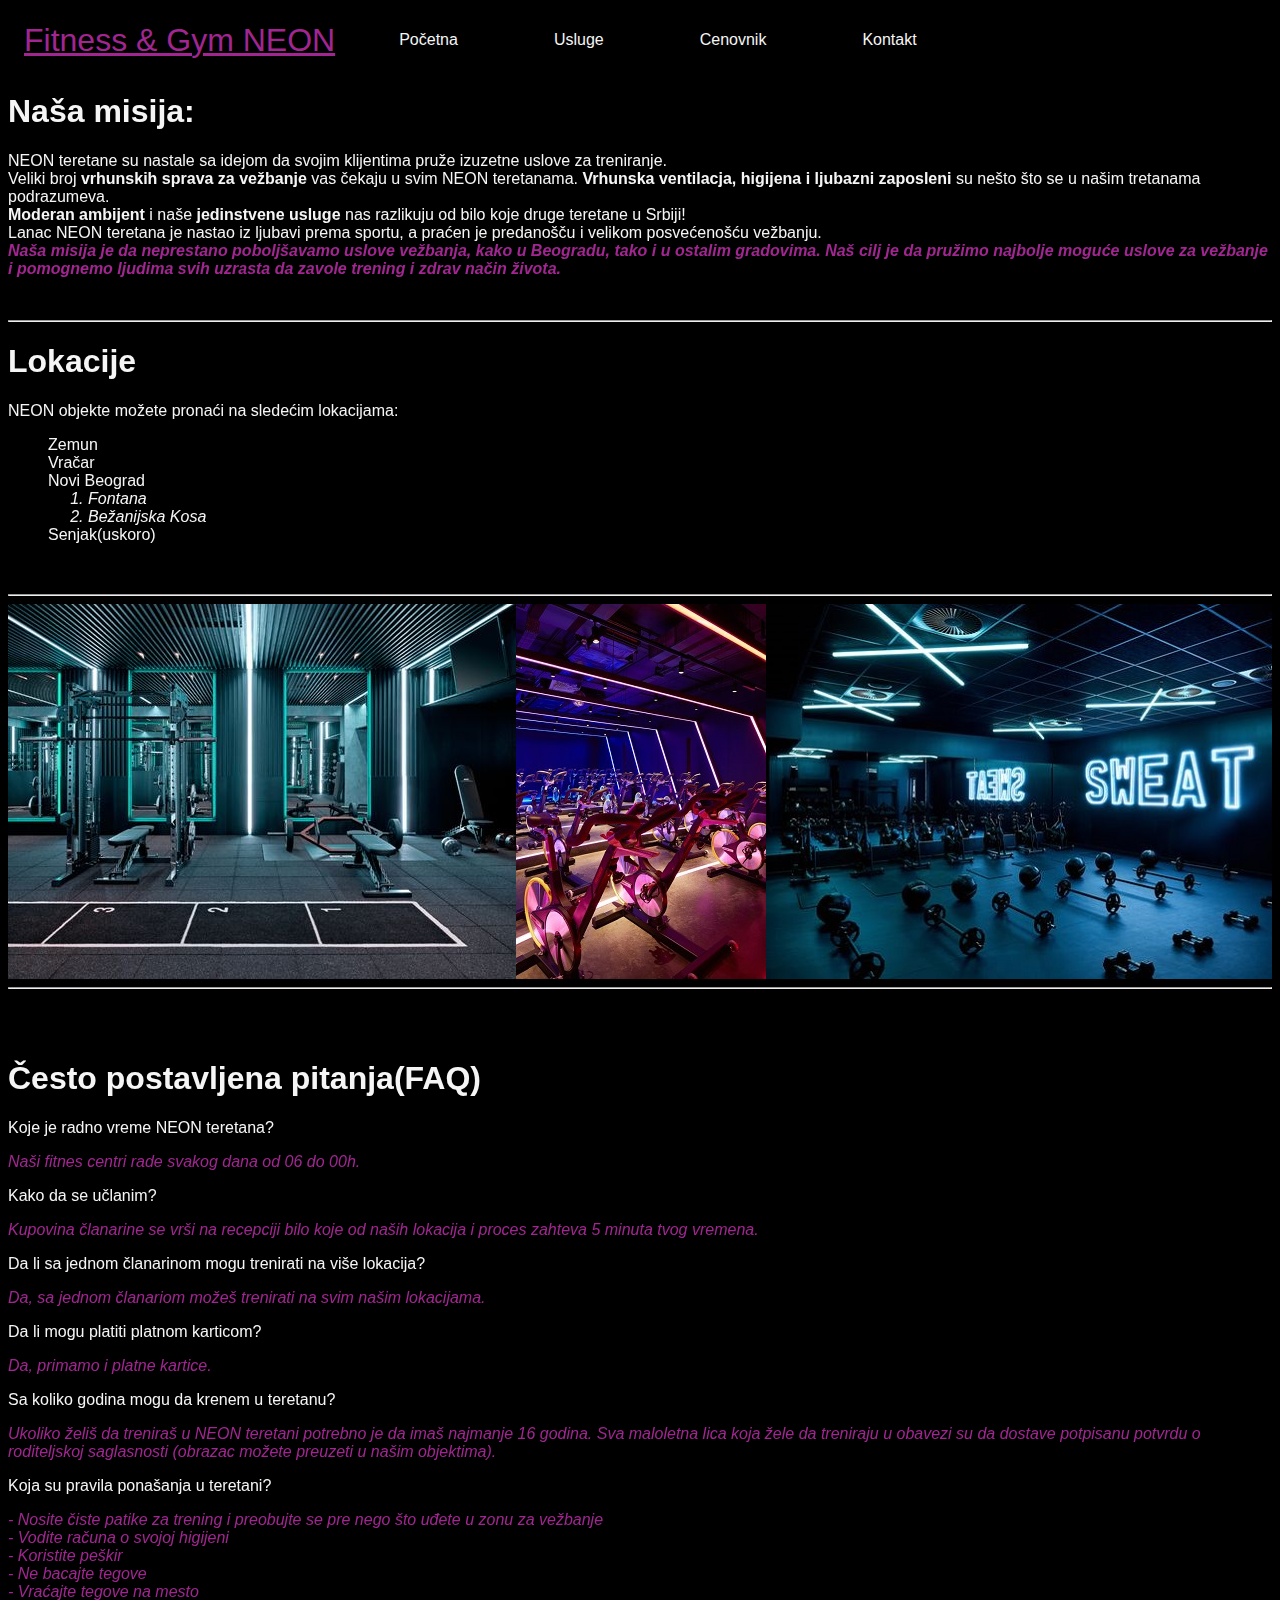
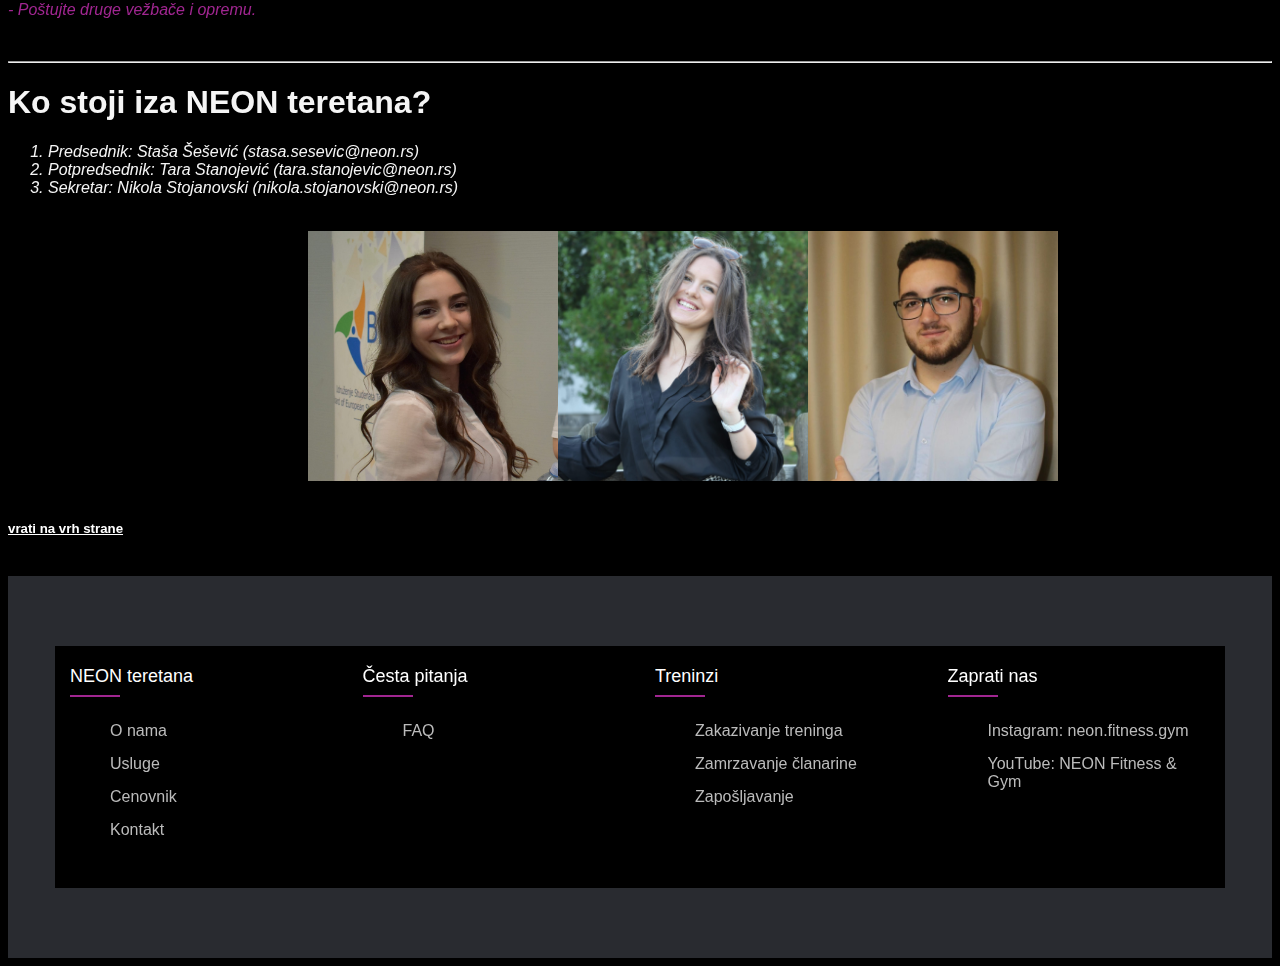
<file: index.html>
<!DOCTYPE html>
<html lang="en">
<head>
    <meta charset="UTF-8">
    <meta http-equiv="X-UA-Compatible" content="IE=edge">
    <meta name="viewport" content="width=device-width, initial-scale=1.0">
    <meta name="description" content="NEON teretana je teretana budućnosti gde su svi dobrodošli. Zašto da ne uživate dok trenirate kada to možete u prijatnom modernom ambijentu!">
    <meta name="keywords" content="teretana gym fitness trening treninzi treniranje">
    <link rel="stylesheet" type="text/css" href="css\style01.css">
    <title>Fitness & Gym NEON</title>
    <link rel="icon" href="images\favicon.ico" type="image/x-icon">
    <script src="https://code.jquery.com/jquery-3.7.0.js" integrity="sha256-JlqSTELeR4TLqP0OG9dxM7yDPqX1ox/HfgiSLBj8+kM=" crossorigin="anonymous">
    </script>
</head>
<body>

<div class="sve">
   
    <nav class="meni">
        <a href="#" id="FGNEON">Fitness & Gym NEON </a>
        <ul>
            <li><a class="menuItem" href="index.html">Početna</a></li>
            <li><a class="menuItem" href="about.html">Usluge</a></li>
            <li><a class="menuItem" href="cenovnik.html">Cenovnik</a></li>
            <li><a class="menuItem" href="contact.html">Kontakt</a></li>
        </ul>

        <div class="hamburger" onclick="Funkcija1(this);Funkcija2()">
            <div class="bar1"></div>
            <div class="bar2"></div>
            <div class="bar3"></div>
        </div>
    </nav>
    
    <h1> 
    Naša misija:
    </h1>
    <p>
        NEON teretane su nastale sa idejom da svojim klijentima pruže izuzetne uslove za treniranje. 
        <br>
        Veliki broj <b>vrhunskih sprava za vežbanje</b> vas čekaju u svim NEON teretanama. <b>Vrhunska ventilacja, higijena i ljubazni zaposleni </b>
        su nešto što se u našim tretanama podrazumeva.
        <br>
    <b> Moderan ambijent</b> i naše <b>jedinstvene usluge</b> nas razlikuju od bilo koje druge teretane u Srbiji!
    <br>
        Lanac NEON teretana je nastao iz ljubavi prema sportu, a praćen je predanošču i velikom posvećenošću vežbanju. 
        <br><b><i><span class="misija">Naša misija je da neprestano poboljšavamo uslove vežbanja, kako u Beogradu, tako i u ostalim gradovima. 
        Naš cilj je da pružimo najbolje moguće uslove za vežbanje i pomognemo ljudima svih uzrasta da zavole trening i zdrav način života.</span></i></b>
    </p>
    <br>
    <hr>
    <h1>Lokacije</h1>
    <div class="objekti">
    <span class="lokacije">NEON objekte možete pronaći na sledećim lokacijama:</span>
    <ul>
<li>Zemun</li>
<li>Vračar</li>
<li>Novi Beograd</li>
<ol>
    <li>Fontana</li>
    <li>Bežanijska Kosa</li>
</ol>
<li>Senjak(uskoro)</li>
    </ul>
</div>
<br>

<p id="countdown"></p>

    <hr>
    <div class="slike1">
     <img src="images/e34676d37b9d76d1bd9431487115cfdf.jpg" alt="slika1" title="NEON Zemun"> <!-- prikazuje se tekst koji pise u title kada misem predjes preko slike-->
     <img src="images/36e33c798e2d15b88d1b7d6b6cc34e8d.jpg" alt="slika2" title="NEON Fontana">
     <img src="images/f09c0f7e16abc0e1aee477aaf18e55e3.jpg" alt="slika3" title="NEON Vračar">
</div>
<hr>
<h1 id="info">Često postavljena pitanja(FAQ)</h1>

<p id="pitanje1">Koje je radno vreme NEON teretana?</p>
<p id="odgovor1" class="odgovor" style="display: block;">Naši fitnes centri rade svakog dana od 06 do 00h.</p>

<p id="pitanje2">Kako da se učlanim?</p>
<p id="odgovor2" class="odgovor" style="display: block;">Kupovina članarine se vrši na recepciji bilo koje od naših lokacija i proces zahteva 5 minuta tvog vremena.</p>

<p id="pitanje3">Da li sa jednom članarinom mogu trenirati na više lokacija?</p>
<p id="odgovor3" class="odgovor" style="display: block;">Da, sa jednom članariom možeš trenirati na svim našim lokacijama.</p>

<p id="pitanje4">Da li mogu platiti platnom karticom?</p>
<p id="odgovor4" class="odgovor" style="display: block;">Da, primamo i platne kartice.</p>

<p id="pitanje5">Sa koliko godina mogu da krenem u teretanu?</p>
<p id="odgovor5" class="odgovor" style="display: block;">
    Ukoliko želiš da treniraš u NEON teretani potrebno je da imaš najmanje 16 godina. Sva maloletna lica koja žele da treniraju u 
    obavezi su da dostave potpisanu potvrdu o roditeljskoj saglasnosti (obrazac možete preuzeti u našim objektima).
</p>

<p id="pitanje6">Koja su pravila ponašanja u teretani?</p>
<p id="odgovor6" class="odgovor" style="display: block;">
    - Nosite čiste patike za trening i preobujte se pre nego što uđete u zonu za vežbanje<br>
    - Vodite računa o svojoj higijeni<br>
    - Koristite peškir<br>
    - Ne bacajte tegove<br>
    - Vraćajte tegove na mesto<br>
    - Poštujte druge vežbače i opremu.
</p>

    <br>
<hr>
    <h1>Ko stoji iza NEON teretana?</h1>
    <div class="uprava">
    <ol class="upravaLista">
    <li>Predsednik: Staša Šešević (stasa.sesevic@neon.rs)</li>
    <li>Potpredsednik: Tara Stanojević (tara.stanojevic@neon.rs)</li>
    <li>Sekretar: Nikola Stojanovski (nikola.stojanovski@neon.rs)</li>
</ol>
<br>
</div>
<div class="upravaSlike">
    <img src="images/Stasa.jpeg" alt="Staša" width=250 height=250 title="Staša Šešević">
    <img src="images/Tara.jpeg" alt="Tara" width=250 height=250 title="Tara Stanojević" title="Tara Stanojević">
    <img src="images/Stojan.jpeg" alt="Nikola" width=250 height=250 title="Nikola Stojanovski" title="Nikola Stojanovski" >
</div>
<br>
  <h5><a href="index.html" id="vrati">vrati na vrh strane</a></h5> 
</div>
<br>
<!-- .............................footer..................................... -->
<footer class="footer">
    <div class="container">
        <div class="footer-red">
            <div class="footer-kol">
                <h4>NEON teretana</h4>
                <ul>
                    <li><a href="index.html">O nama</a></li>
                    <li><a href="about.html">Usluge</a></li>
                    <li><a href="cenovnik.html">Cenovnik</a></li>
                    <li><a href="contact.html">Kontakt</a></li>
                    <br>
                    
                </ul>
            </div>
            <div class="footer-kol">
                <h4>Česta pitanja</h4>
                <ul>
                    <li><a href="#info">FAQ</a></li>
                </ul>
            </div>
            <div class="footer-kol">
                <h4>Treninzi</h4>
                <ul>
                    <li><a href="contact.html">Zakazivanje treninga</a></li>
                    <li><a href="contact.html">Zamrzavanje članarine</a></li>
                    <li><a href="contact.html">Zapošljavanje</a></li>
                </ul>
            </div>
            <div class="footer-kol">
                <h4>Zaprati nas</h4>
                <ul>
                    <li><a href="https://www.instagram.com/gymandfitness/?hl=en" target="_blank">Instagram: neon.fitness.gym</a></li>
                    <li><a href="https://www.youtube.com/@Gym.1" target="_blank">YouTube: NEON Fitness & Gym</a></li>
                </ul>
            </div>
            </div>
        </div>
    </div>
</footer>
<!-- ...................kraj footera..................... -->
<script src="script/script01.js"> </script>
</body>
</html>
</file>
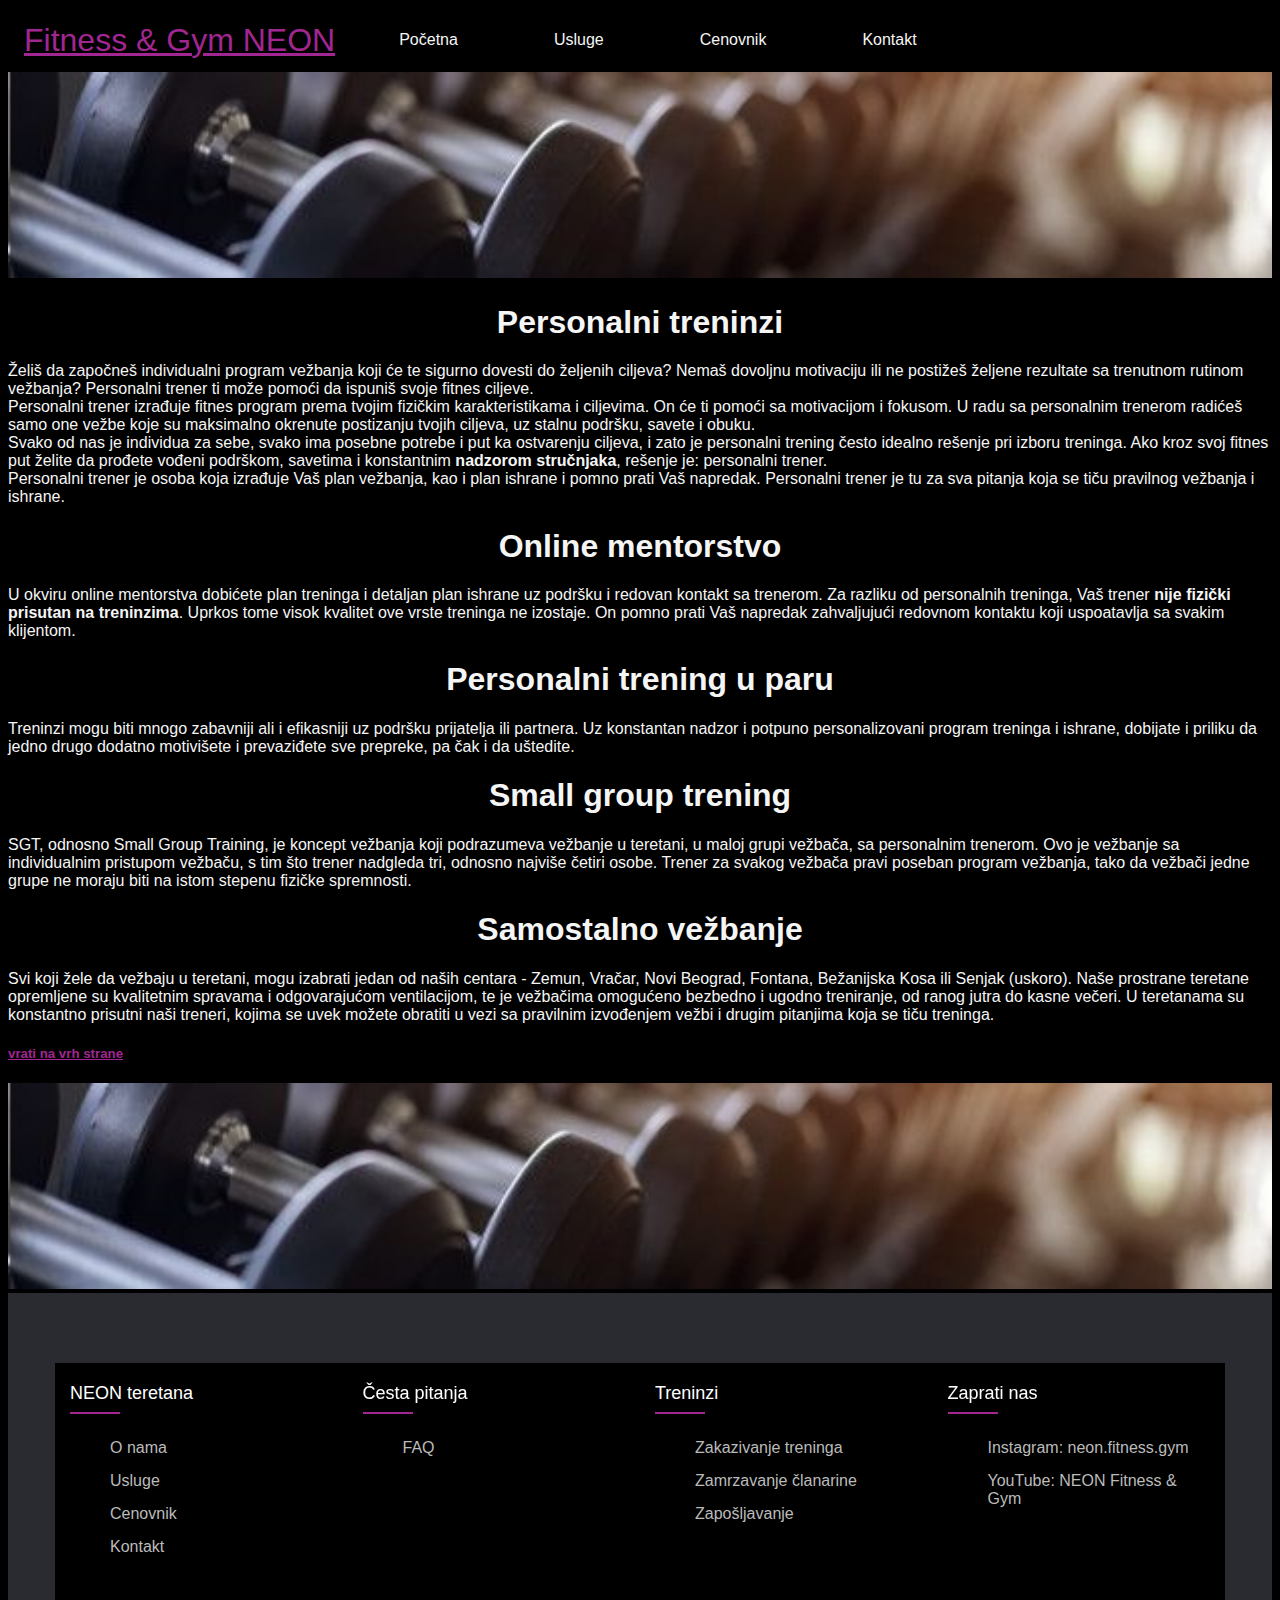
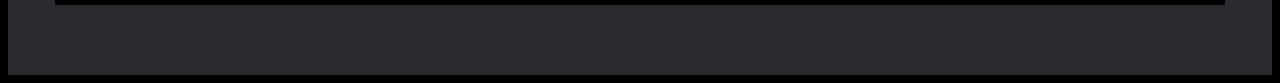
<file: about.html>
<!DOCTYPE html>
<html lang="en">
<head>
    <meta charset="UTF-8">
    <meta http-equiv="X-UA-Compatible" content="IE=edge">
    <meta name="viewport" content="width=device-width, initial-scale=1.0">
    <link rel="stylesheet" type="text/css" href="css/style02.css">
    <title>Usluge</title>
    <link rel="icon" href="images\favicon.ico" type="image/x-icon">
</head>
<body>
    
    <nav class="meni">
        <a href="#" id="FGNEON">Fitness & Gym NEON </a>
        <ul>
            <li><a class="menuItem" href="index.html">Početna</a></li>
            <li><a class="menuItem" href="about.html">Usluge</a></li>
            <li><a class="menuItem" href="cenovnik.html">Cenovnik</a></li>
            <li><a class="menuItem" href="contact.html">Kontakt</a></li>
        </ul>

        <div class="hamburger" onclick="Funkcija1(this);Funkcija2()">
            <div class="bar1"></div>
            <div class="bar2"></div>
            <div class="bar3"></div>
        </div>
    </nav>

<img src="images/tegici.jpg" alt="slika0"> 

<h1>Personalni treninzi</h1>
<p>Želiš da započneš individualni program vežbanja koji će te sigurno dovesti do željenih ciljeva?
    Nemaš dovoljnu motivaciju ili ne postižeš željene rezultate sa trenutnom rutinom vežbanja?
    Personalni trener ti može pomoći da ispuniš svoje fitnes ciljeve.
    <br>
    Personalni trener izrađuje fitnes program prema tvojim fizičkim karakteristikama i ciljevima. On će ti pomoći sa motivacijom i fokusom. 
    U radu sa personalnim trenerom radićeš samo one vežbe koje su maksimalno okrenute postizanju tvojih ciljeva, uz stalnu podršku, savete i obuku.
    <br>
    Svako od nas je individua za sebe, svako ima posebne potrebe i put ka ostvarenju ciljeva, i zato je personalni trening često idealno rešenje pri izboru treninga. 
    Ako kroz svoj fitnes put želite da prođete vođeni podrškom, savetima i konstantnim <b>nadzorom stručnjaka</b>, rešenje je: personalni trener.
    <br>
    Personalni trener je osoba koja izrađuje Vaš plan vežbanja, kao i plan ishrane i pomno prati Vaš napredak. 
    Personalni trener je tu za sva pitanja koja se tiču pravilnog vežbanja i ishrane.
    </p>

<h1>Online mentorstvo</h1>
<p>U okviru online mentorstva dobićete plan treninga i detaljan plan ishrane uz podršku i redovan kontakt sa trenerom. 
    Za razliku od personalnih treninga, Vaš trener <b>nije fizički prisutan na treninzima</b>. Uprkos tome visok kvalitet ove vrste treninga ne izostaje. 
    On pomno prati Vaš napredak zahvaljujući redovnom kontaktu koji uspoatavlja sa svakim klijentom.</p>
<h1>Personalni trening u paru</h1>
       <p>Treninzi mogu biti mnogo zabavniji ali i efikasniji uz podršku prijatelja ili partnera. Uz konstantan nadzor i potpuno personalizovani program treninga i ishrane, 
        dobijate i priliku da jedno drugo dodatno motivišete i prevaziđete sve prepreke, pa čak i da uštedite.</p>

<h1>Small group trening</h1>
        <p>SGT, odnosno Small Group Training, je koncept vežbanja koji podrazumeva vežbanje u teretani, u maloj grupi vežbača, sa personalnim trenerom.

            Ovo je vežbanje sa individualnim pristupom vežbaču, s tim što trener nadgleda tri, odnosno najviše četiri osobe.
            
            Trener za svakog vežbača pravi poseban program vežbanja, tako da vežbači jedne grupe ne moraju biti na istom stepenu fizičke spremnosti.</p>

<h1>Samostalno vežbanje</h1>
        <p>Svi koji žele da vežbaju u teretani, mogu izabrati jedan od naših centara - Zemun,
            Vračar,
            Novi Beograd,
            Fontana,
            Bežanijska Kosa ili
            Senjak (uskoro).
            Naše prostrane teretane opremljene su kvalitetnim spravama i odgovarajućom ventilacijom, te je vežbačima omogućeno bezbedno i ugodno treniranje, 
            od ranog jutra do kasne večeri.
            U teretanama su konstantno prisutni naši treneri, kojima se uvek možete obratiti u vezi sa pravilnim izvođenjem vežbi i drugim pitanjima koja se tiču treninga.</p>
            
<h5><a href="about.html" id="vrati">vrati na vrh strane</a></h5> 
            
<img src="images/tegici.jpg" alt="slika0"> 
            <!-- .............................footer..................................... -->
<footer class="footer">
    <div class="container">
        <div class="footer-red">
            <div class="footer-kol">
                <h4>NEON teretana</h4>
                <ul>
                    <li><a href="index.html">O nama</a></li>
                    <li><a href="about.html">Usluge</a></li>
                    <li><a href="cenovnik.html">Cenovnik</a></li>
                    <li><a href="contact.html">Kontakt</a></li>
                    <br>

                </ul>
            </div>
            <div class="footer-kol">
                <h4>Česta pitanja</h4>
                <ul>
                    <li><a href="index.html#info">FAQ</a></li>
                </ul>
            </div>
            <div class="footer-kol">
                <h4>Treninzi</h4>
                <ul>
                    <li><a href="contact.html">Zakazivanje treninga</a></li>
                    <li><a href="contact.html">Zamrzavanje članarine</a></li>
                    <li><a href="contact.html">Zapošljavanje</a></li>
                </ul>
            </div>
            <div class="footer-kol">
                <h4>Zaprati nas</h4>
                <ul>
                    <li><a href="https://www.instagram.com/gymandfitness/?hl=en" target="_blank">Instagram: neon.fitness.gym</a></li>
                    <li><a href="https://www.youtube.com/@Gym.1" target="_blank">YouTube: NEON Fitness & Gym</a></li>
                </ul>
            </div>
            </div>
        </div>
    </div>
</footer>
<!-- ...................kraj footera..................... -->
<script src="script/script02.js"> </script>
</body>
</html>
</file>
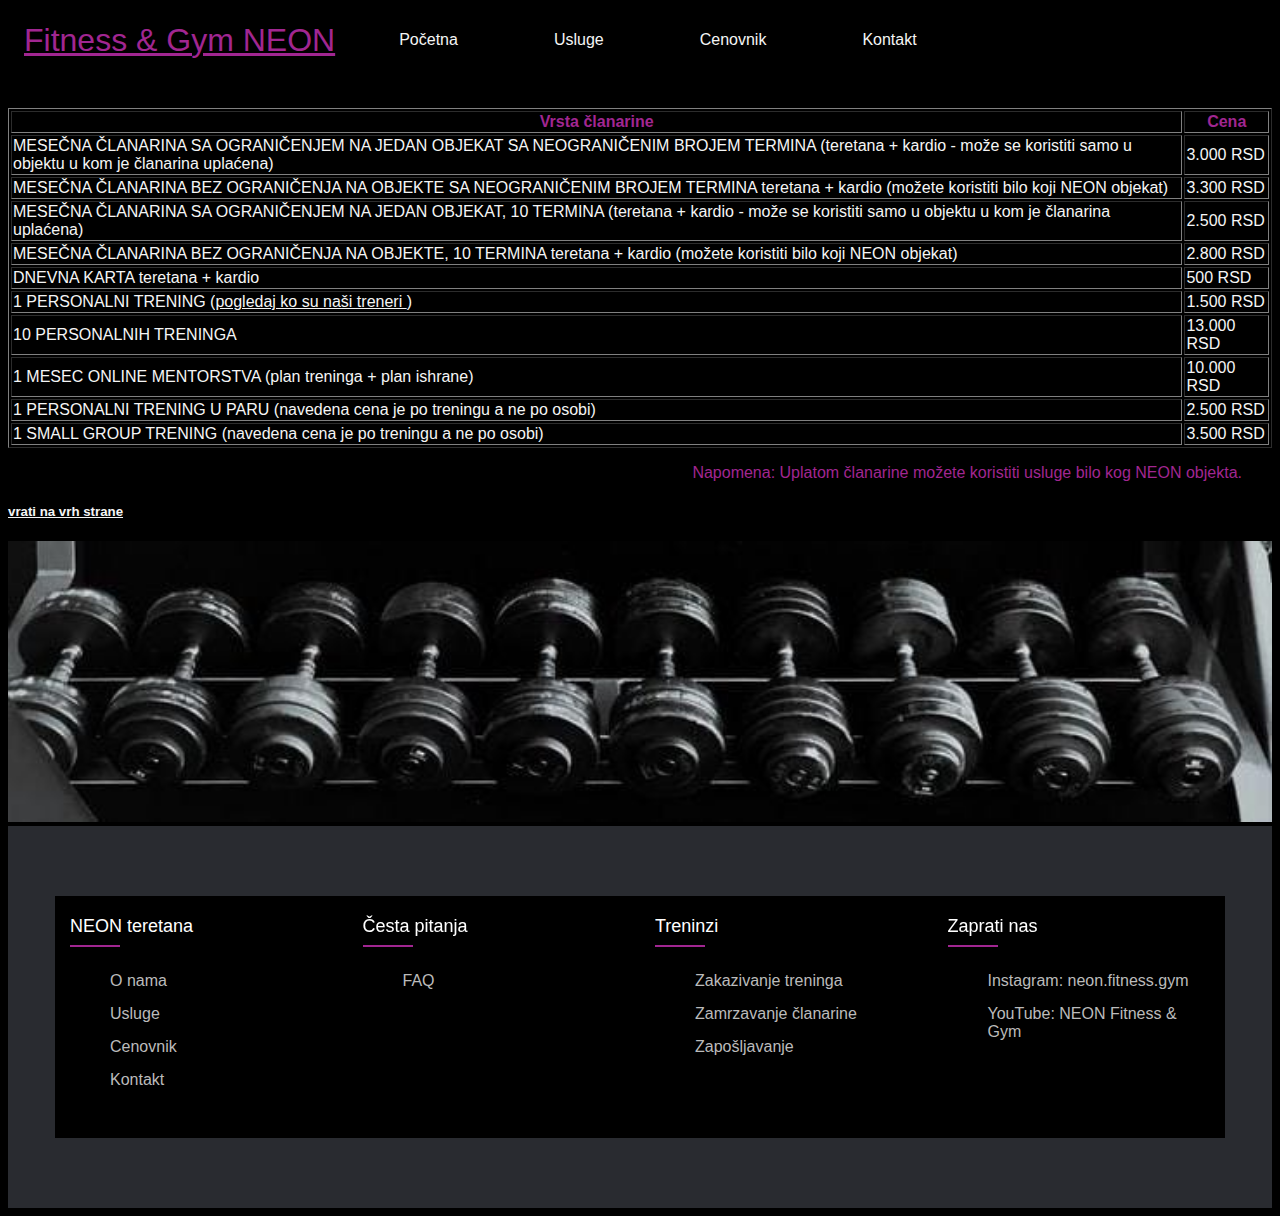
<file: cenovnik.html>
<!DOCTYPE html>
<html lang="en">
<head>
    <meta charset="UTF-8">
    <meta http-equiv="X-UA-Compatible" content="IE=edge">
    <meta name="viewport" content="width=device-width, initial-scale=1.0">
    <link rel="stylesheet" type="text/css" href="css/style03.css">
    <title>Cenovnik</title>
    <link rel="icon" href="images\favicon.ico" type="image/x-icon">
</head>
<body>
   
    <nav class="meni">
        <a href="#" id="FGNEON">Fitness & Gym NEON </a>
        <ul>
            <li><a class="menuItem" href="index.html">Početna</a></li>
            <li><a class="menuItem" href="about.html">Usluge</a></li>
            <li><a class="menuItem" href="cenovnik.html">Cenovnik</a></li>
            <li><a class="menuItem" href="contact.html">Kontakt</a></li>
        </ul>

        <div class="hamburger" onclick="Funkcija1(this);Funkcija2()">
            <div class="bar1"></div>
            <div class="bar2"></div>
            <div class="bar3"></div>
        </div>
    </nav>
        <br><br>
    <div class="tabelica">
    <table border="1">
        <thead>
        <tr>
            
            <th><span class="vrstaclanarine">Vrsta članarine</span></th>
            <th><span class="cena">Cena</span></th>
        </tr>
    </thead>
    <tbody>
<tr>
<td>MESEČNA ČLANARINA SA OGRANIČENJEM NA JEDAN OBJEKAT SA NEOGRANIČENIM BROJEM TERMINA
    (teretana + kardio - može se koristiti samo u objektu u kom je članarina uplaćena)</td>
<td>3.000 RSD</td>
</tr>
<tr>
    <td>MESEČNA ČLANARINA BEZ OGRANIČENJA NA OBJEKTE SA NEOGRANIČENIM BROJEM TERMINA
        teretana + kardio (možete koristiti bilo koji NEON objekat)</td>
    <td>3.300 RSD</td>
</tr>
<tr>
    <td>MESEČNA ČLANARINA SA OGRANIČENJEM NA JEDAN OBJEKAT, 10 TERMINA
        (teretana + kardio - može se koristiti samo u objektu u kom je članarina uplaćena)</td>
    <td>2.500 RSD</td>
</tr>
<tr>
    <td>MESEČNA ČLANARINA BEZ OGRANIČENJA NA OBJEKTE, 10 TERMINA
        teretana + kardio (možete koristiti bilo koji NEON objekat)</td>
    <td>2.800 RSD</td>
</tr>
<tr>
    <td>DNEVNA KARTA
        teretana + kardio</td>
    <td>500 RSD</td>
</tr>
<tr>
    <td>1 PERSONALNI TRENING (<a href="https://www.ahilej.com/cenovnik" id="nasitreneri" target="_blank">pogledaj ko su naši treneri </a>)
        </td>
    <td>1.500 RSD</td>
</tr>
<tr>
    <td>10 PERSONALNIH TRENINGA
        </td>
    <td>13.000 RSD</td>
</tr>
<tr>
    <td>1 MESEC ONLINE MENTORSTVA
        (plan treninga + plan ishrane)</td>
    <td>10.000 RSD</td>
</tr>
<tr>
    <td>1 PERSONALNI TRENING U PARU (navedena cena je po treningu a ne po osobi)
       </td>
    <td>2.500 RSD</td>
</tr>
<tr>
    <td>1 SMALL GROUP TRENING (navedena cena je po treningu a ne po osobi)
       </td>
    <td>3.500 RSD</td>
</tr>
</tbody>
<tfoot>

</tfoot>
    </table>
</div>
   <p> <div class="napomena">Napomena: Uplatom članarine možete koristiti usluge bilo kog NEON objekta. </div></p>

   <h5><a href="cenovnik.html" id="vrati">vrati na vrh strane</a></h5> 

   <img src="images/tegovi.jpeg" alt="slika tegova"> 
<!-- .............................footer..................................... -->
<footer class="footer">
    <div class="container">
        <div class="footer-red">
            <div class="footer-kol">
                <h4>NEON teretana</h4>
                <ul>
                    <li><a href="index.html">O nama</a></li>
                    <li><a href="about.html">Usluge</a></li>
                    <li><a href="cenovnik.html">Cenovnik</a></li>
                    <li><a href="contact.html">Kontakt</a></li>
                    <br>

                </ul>
            </div>
            <div class="footer-kol">
                <h4>Česta pitanja</h4>
                <ul>
                    <li><a href="index.html#info">FAQ</a></li>
                </ul>
            </div>
            <div class="footer-kol">
                <h4>Treninzi</h4>
                <ul>
                    <li><a href="contact.html">Zakazivanje treninga</a></li>
                    <li><a href="contact.html">Zamrzavanje članarine</a></li>
                    <li><a href="contact.html">Zapošljavanje</a></li>
                </ul>
            </div>
            <div class="footer-kol">
                <h4>Zaprati nas</h4>
                <ul>
                    <li><a href="https://www.instagram.com/gymandfitness/?hl=en" target="_blank">Instagram: neon.fitness.gym</a></li>
                    <li><a href="https://www.youtube.com/@Gym.1" target="_blank">YouTube: NEON Fitness & Gym</a></li>
                </ul>
            </div>
            </div>
        </div>
    </div>
</footer>
<!-- ...................kraj footera..................... -->
<script src="script/script03.js"> </script>
</body>
</html>
</file>
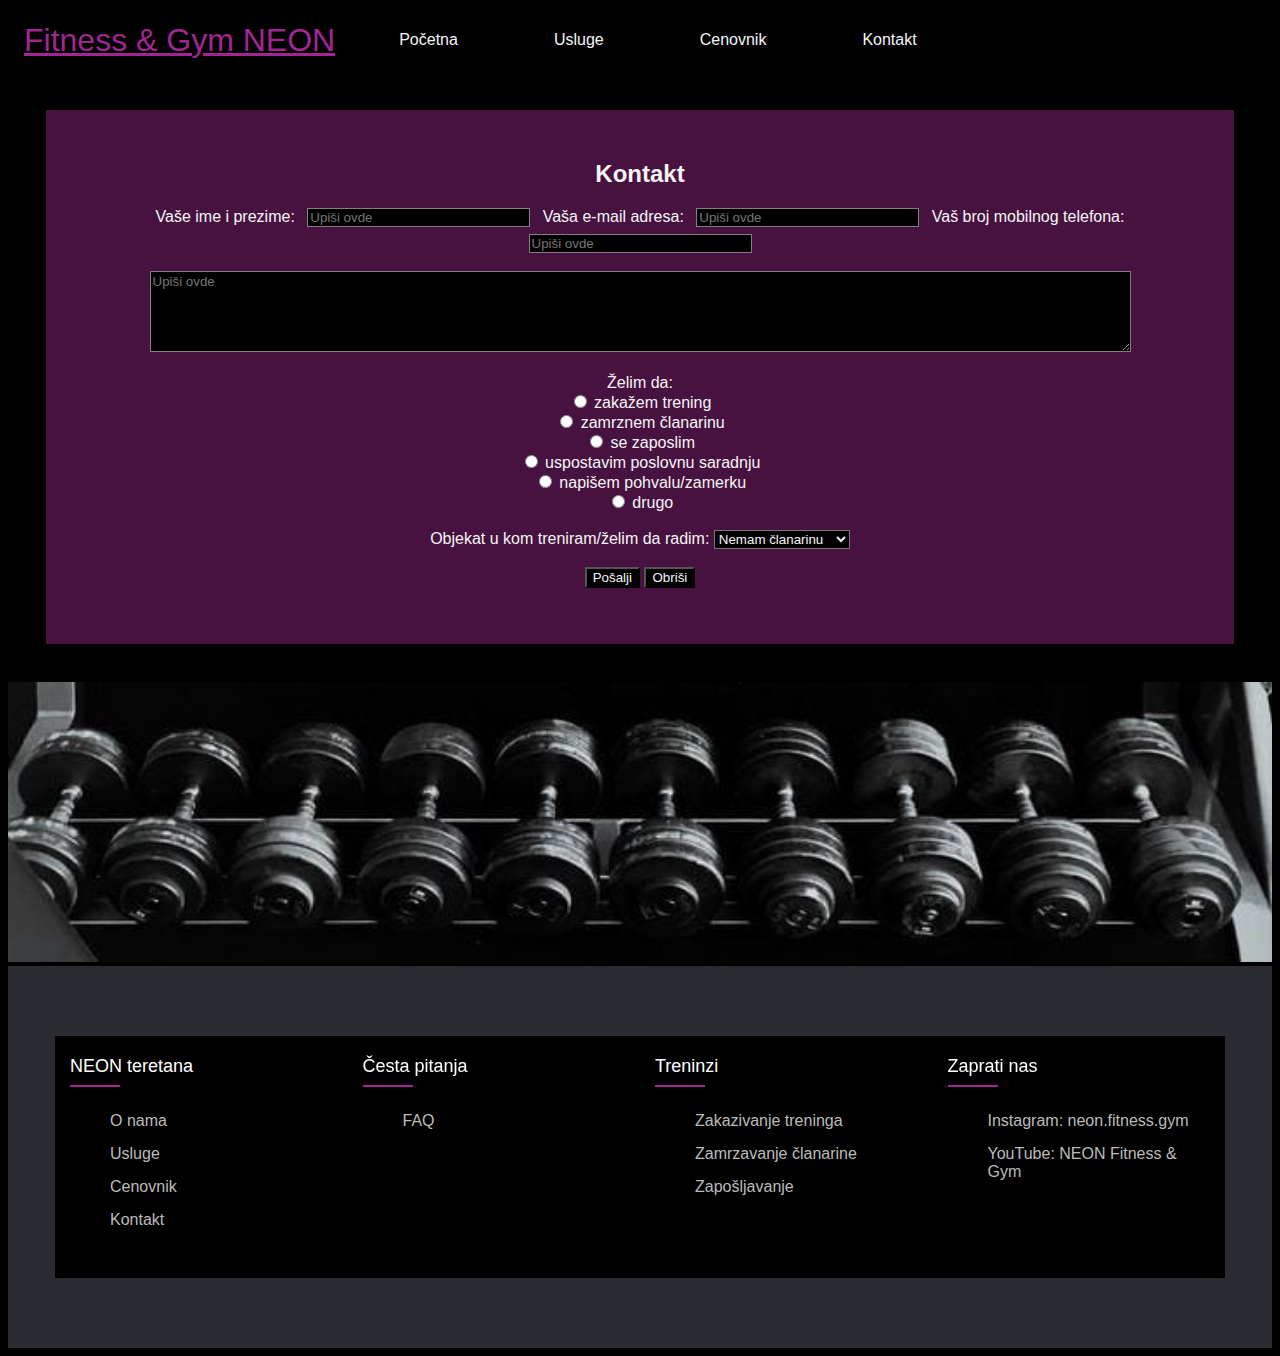
<file: contact.html>
<!DOCTYPE html>
<html lang="en">
<head>
    <meta charset="UTF-8">
    <meta http-equiv="X-UA-Compatible" content="IE=edge">
    <meta name="viewport" content="width=device-width, initial-scale=1.0">
    <link rel="stylesheet" type="text/css" href="css/style04.css">
    <title>Kontakt</title>
     <link rel="icon" href="images\favicon.ico" type="image/x-icon">
     <script src="https://code.jquery.com/jquery-3.7.0.js" integrity="sha256-JlqSTELeR4TLqP0OG9dxM7yDPqX1ox/HfgiSLBj8+kM=" crossorigin="anonymous">
    </script>
</head>
<body>
    
    <nav class="meni">
        <a href="#" id="FGNEON">Fitness & Gym NEON </a>
        <ul>
            <li><a class="menuItem" href="index.html">Početna</a></li>
            <li><a class="menuItem" href="about.html">Usluge</a></li>
            <li><a class="menuItem" href="cenovnik.html">Cenovnik</a></li>
            <li><a class="menuItem" href="contact.html">Kontakt</a></li>
        </ul>

        <div class="hamburger" onclick="Funkcija1(this);Funkcija2()">
            <div class="bar1"></div>
            <div class="bar2"></div>
            <div class="bar3"></div>
        </div>
    </nav>

    <form id="forma01">
        <h2>Kontakt</h2>
        <br>
    <label for="imePoruka">Vaše ime i prezime:</label> 
    <input type="text" class="polje" id="imePoruka" name="ime" size="25" maxlength="30" placeholder="Upiši ovde">
    <label for="mejlPoruka">Vaša e-mail adresa:</label>
    <input type="text" class="polje" id="mejlPoruka" name="mejl" size="25" maxlength="40" placeholder="Upiši ovde">
    <label for="telefonPoruka">Vaš broj mobilnog telefona:</label>
    <input type="text" class="polje" id="telefonPoruka" name="telefon" size="25" maxlength="30" placeholder="Upiši ovde">
       <br>
       <br>
    <textarea name="komentar" class="polje" id="komentar" cols="120" rows="5" placeholder="Upiši ovde"></textarea>
    <br>
    <br>
      Želim da:
      <br>
    <input type="radio" name="vrstaPoruke" value="zakazivanje treninga">
    zakažem trening
    <br>
    <input type="radio" name="vrstaPoruke" value="zamrzavanje članarine">
    zamrznem članarinu
    <br>
    <input type="radio" name="vrstaPoruke" value="zapošljavanje">
    se zaposlim
    <br>
    <input type="radio" name="vrstaPoruke" value="poslovna saradnja">
    uspostavim poslovnu saradnju
    <br>
    <input type="radio" name="vrstaPoruke" value="pohvala/zamerka">
    napišem pohvalu/zamerku
    <br>
    <input type="radio" name="vrstaPoruke" value="drugo"> 
    drugo
    <br>
    <br>
    Objekat u kom treniram/želim da radim:
    <select name="objekat" id="objekat">
        <option value="Zemun">Zemun</option>
       <option value="Vračar">Vračar</option>
        <optgroup label="Novi Beograd">
            <option value="Fontana">Fontana</option>
            <option value="Bežanijska Kosa">Bežanijska Kosa</option>
        </optgroup>
        <option value="Senjak" disabled="disabled">Senjak</option>
        <option value="Nemam članarinu" selected>Nemam članarinu</option>
    </select>
    <br>
    <br>
    <button type="submit">Pošalji</button>
    <button type="reset">Obriši</button>
    <br>
    <br>
       </form>
    <img src="images/tegovi.jpeg" alt="slika tegova"> 
<!-- .............................footer..................................... -->
<footer class="footer">
    <div class="container">
        <div class="footer-red">
            <div class="footer-kol">
                <h4>NEON teretana</h4>
                <ul>
                    <li><a href="index.html">O nama</a></li>
                    <li><a href="about.html">Usluge</a></li>
                    <li><a href="cenovnik.html">Cenovnik</a></li>
                    <li><a href="contact.html">Kontakt</a></li>
                    <br>

                </ul>
            </div>
            <div class="footer-kol">
                <h4>Česta pitanja</h4>
                <ul>
                    <li><a href="index.html#info">FAQ</a></li>
                </ul>
            </div>
            <div class="footer-kol">
                <h4>Treninzi</h4>
                <ul>
                    <li><a href="contact.html">Zakazivanje treninga</a></li>
                    <li><a href="contact.html">Zamrzavanje članarine</a></li>
                    <li><a href="contact.html">Zapošljavanje</a></li>
                </ul>
            </div>
            <div class="footer-kol">
                <h4>Zaprati nas</h4>
                <ul>
                    <li><a href="https://www.instagram.com/gymandfitness/?hl=en" target="_blank">Instagram: neon.fitness.gym</a></li>
                    <li><a href="https://www.youtube.com/@Gym.1" target="_blank">YouTube: NEON Fitness & Gym</a></li>
                </ul>
            </div>
            </div>
        </div>
    </div>
</footer>
<!-- ...................kraj footera..................... -->
    <script src="script/script04.js">  </script>
</body>
</html>
</file>
<file: css/style02.css>
*{
    font-family:'Segoe UI', Tahoma, Geneva, Verdana, sans-serif;
    background-color:black;
    color: whitesmoke;
    box-sizing: border-box;
    }
     
    h1{
    text-align:center;
    }

    #vrati{
        color:rgb(161, 38, 145);
    }

    img[src="images/tegici.jpg"][alt="slika0"]{
        width: 100%; 
        height: auto;
      }

    /* ------------------meni-------------------------------------  */
    .meni{
        display:flex;
        color:white;
        height:4em;
        font-family:sans-serif;
        position:sticky;
        top:0;
        }
        .meni>ul{
        padding:0;
        margin:0;
        display:flex;
        flex:4;
        align-items:center;
        }
        .meni>ul>li{
        margin:0;
        height:4em;
        display:flex;
        align-items:center;
        padding: 0 3em;
        }

        #FGNEON{
        display:flex;
        align-items:center;
        color:rgb(161, 38, 145);
        font-size:2em;
        margin: 0 0.5em;
    }
    
        .meni>ul>li:hover,
        .meni>ul>li:hover>a {
            background-color:rgb(71, 18, 63);
        }

        .meni>ul>li>a {
            text-decoration: none;
        }

        .meni>ul>li>a:hover {
            transition: background-color 0.5s;
          }
          @media (min-width: 768px) and (max-width: 1023px) {
            #FGNEON {
                font-size: 1.7em;
                margin: 0 0em;
            }
        }
       /* .......................burger meni na mobilnom uredjaju........................... */

@media screen and (max-width: 768px) {
	.hamburger {
		display: inline-block;
		cursor: pointer;
	}

	.bar1, .bar2, .bar3 {
		width: 35px;
		height: 5px;
		background-color: rgb(255, 255, 255);
		margin: 6px 0;
		transition: 0.4s;
	}

	/* Rotira prvu liniju */
	.change .bar1 {
		transform: translate(0, 11px) rotate(-45deg);
	}

	/* Nestaje druga linija  */
	.change .bar2 {
		opacity: 0;
	}

	/* Rotira poslednju liniju  */
	.change .bar3 {
		transform: translate(0, -11px) rotate(45deg);
	}

	.meni {
		overflow: hidden;
		position: sticky;
		height: auto;
	}
		/* Da se sakriju stavke menija   */

		.meni > ul > li {
			display: none;
			width: 100%;
			/* cursor: pointer; */
		}

	#FGNEON {
		font-size: 1.7em;
		margin: 0 0em;
	}

	.meni > ul {
		flex-direction: column;
	}
}
/* .......................kraj burger menija........................... */
       
          /* ............................podesavanja za footer...................................... */
.container{
	max-width: 1170px;
	margin:auto;
}
.footer-red{
	display: flex;
	flex-wrap: wrap;
}
ul{
	list-style: none; /* uklanja "tackice" iz stavki liste*/
}
.footer{
	background-color: #292b30;
    padding: 70px 0;
}
.footer-kol{
   width: 25%;
   padding: 0 15px;
}
.footer-kol h4{
	font-size: 18px;
	color: #ffffff;
    margin-top: 20px;
	margin-bottom: 35px;
	font-weight: 500;
	position: relative;
}
 .footer-kol h4::before{  /*namesta ljubicastu liniju ispod naslova u footeru */
	content: '';
	position: absolute;
	left:0;
	bottom: -10px;
	background-color:rgb(161, 38, 145);
	height: 2px;
	box-sizing: border-box;
	width: 50px;
}
.footer-kol ul li:not(:last-child){
	margin-bottom: 15px; /*primeniće marginu od 10px na donji deo svakog takvog <li> elementa,ali samo na one <li> elemente koji nisu posledje dete unutar svojih <ul> roditelja*/
}
.footer-kol ul li a{
	font-size: 16px;
    color: #bbbbbb; 
	text-decoration: none; /*uklanja podvlacenje teksta */
	font-weight: 300; /*"tanji" font teksta */
	/* display: block; */
	transition: all 0.3s ease;  /* tranzicija, postepena promena u 0.3 sekunde.*/
}
 .footer-kol ul li a:hover{ /*ovim omogucavamo da tekst "iskoci" i "pobeli" kada predjemo misem preko njega */
	color: #ffffff;
	padding-left: 8px;
}

@media(max-width: 767px){
  .footer-kol{
    width: 50%;
    margin-bottom: 30px;
}
}
@media(max-width: 574px){
  .footer-kol{
    width: 100%;
}
}
/* ............................kraj podesavanja za footer...................................... */
</file>
<file: css/style03.css>
*{
    font-family:'Segoe UI', Tahoma, Geneva, Verdana, sans-serif;
    background-color: black;
    color: whitesmoke;
    box-sizing: border-box;
    }
     
    h1{
    text-align:center;
    }

    .napomena{
        color: rgb(161, 38, 145);
        text-align: right;
        margin-right: 30px;
    }

    .vrstaclanarine,
    .cena{
        color: rgb(161, 38, 145);
    }

    .tabelica{
        display: flex;
        justify-content: center;
    }
    td {
        text-align: left;
      }

      img[src="images/tegovi.jpeg"][alt="slika tegova"]{
        width: 100%; 
        height: auto;
      }

    /* --------meni----------------------------------------------- */
    .meni{
        display:flex;
        color:white;
        height:4em;
        font-family:sans-serif;
        position:sticky;
        top:0;
        }
        .meni>ul{
        padding:0;
        margin:0;
        display:flex;
        flex:4;
        align-items:center;
        }
        .meni>ul>li{
        margin:0;
        height:4em;
        display:flex;
        align-items:center;
        padding: 0 3em;
        }

        #FGNEON{
        display:flex;
        align-items:center;
        color:rgb(161, 38, 145);
        font-size:2em;
        margin: 0 0.5em;
    }
    
        .meni>ul>li:hover,
        .meni>ul>li:hover>a {
            background-color:rgb(71, 18, 63);
        }

        .meni>ul>li>a {
            text-decoration: none;
        }

        .meni>ul>li>a:hover {
            transition: background-color 0.5s;
          }
          @media (min-width: 768px) and (max-width: 1023px) {
            #FGNEON {
                font-size: 1.7em;
                margin: 0 0em;
            }
        }
              /* .......................burger meni na mobilnom uredjaju........................... */

@media screen and (max-width: 768px) {
	.hamburger {
		display: inline-block;
		cursor: pointer;
	}

	.bar1, .bar2, .bar3 {
		width: 35px;
		height: 5px;
		background-color: rgb(255, 255, 255);
		margin: 6px 0;
		transition: 0.4s;
	}

	/* Rotira prvu liniju */
	.change .bar1 {
		transform: translate(0, 11px) rotate(-45deg);
	}

	/* Nestaje druga linija  */
	.change .bar2 {
		opacity: 0;
	}

	/* Rotira poslednju liniju  */
	.change .bar3 {
		transform: translate(0, -11px) rotate(45deg);
	}

	.meni {
		overflow: hidden;
		position: sticky;
		height: auto;
	}
		/* Da se sakriju stavke menija   */

		.meni > ul > li {
			display: none;
			width: 100%;
			/* cursor: pointer; */
		}

	#FGNEON {
		font-size: 1.7em;
		margin: 0 0em;
	}

	.meni > ul {
		flex-direction: column;
	}
}
/* .......................kraj burger menija........................... */
        
               /* ............................podesavanja za footer...................................... */
.container{
	max-width: 1170px;
	margin:auto;
}
.footer-red{
	display: flex;
	flex-wrap: wrap;
}
ul{
	list-style: none; /* uklanja "tackice" iz stavki liste*/
}
.footer{
	background-color: #292b30;
    padding: 70px 0;
}
.footer-kol{
   width: 25%;
   padding: 0 15px;
}
.footer-kol h4{
	font-size: 18px;
	color: #ffffff;
    margin-top: 20px;
	margin-bottom: 35px;
	font-weight: 500;
	position: relative;
}
 .footer-kol h4::before{  /*namesta ljubicastu liniju ispod naslova u footeru */
	content: '';
	position: absolute;
	left:0;
	bottom: -10px;
	background-color:rgb(161, 38, 145);
	height: 2px;
	box-sizing: border-box;
	width: 50px;
}
.footer-kol ul li:not(:last-child){
	margin-bottom: 15px; /*primeniće marginu od 10px na donji deo svakog takvog <li> elementa,ali samo na one <li> elemente koji nisu posledje dete unutar svojih <ul> roditelja*/
}
.footer-kol ul li a{
	font-size: 16px;
    color: #bbbbbb; 
	text-decoration: none; /*uklanja podvlacenje teksta */
	font-weight: 300; /*"tanji" font teksta */
	transition: all 0.3s ease;  /* tranzicija, postepena promena u 0.3 sekunde.*/
}
 .footer-kol ul li a:hover{ /*ovim omogucavamo da tekst "iskoci" i "pobeli" kada predjemo misem preko njega */
	color: #ffffff;
	padding-left: 8px;
}

@media(max-width: 767px){
  .footer-kol{
    width: 50%;
    margin-bottom: 30px;
}
}
@media(max-width: 574px){
  .footer-kol{
    width: 100%;
}
}
/* ............................kraj podesavanja za footer...................................... */
</file>
<file: css/style04.css>
*{
    font-family:'Segoe UI', Tahoma, Geneva, Verdana, sans-serif;
    background-color: black;
    color: whitesmoke;
    box-sizing: border-box;
    }
     
    h1{
    text-align:center;
    }

#forma01{
    background-color: rgb(71, 18, 63); 
    text-align:center;
    color: whitesmoke;
    padding: 3%;
    margin: 3%;
 }

 #forma01 h2,
 #forma01 label{
background-color: rgb(71, 18, 63);
color: whitesmoke;
display: inline-block;
margin: 0;
padding: 0.5em;
} 

.polje{
    border: 1px solid gray;
}


img[src="images/tegovi.jpeg"][alt="slika tegova"]{
    width: 100%; 
    height: auto;
  }
/* --------------meni----------------------------------------- */
.meni{
    display:flex;
    color:white;
    height:4em;
    font-family:sans-serif;
    position:sticky;
    top:0;
    }
    .meni>ul{
    padding:0;
    margin:0;
    display:flex;
    flex:4;
    align-items:center;
    }
    .meni>ul>li{
    margin:0;
    height:4em;
    display:flex;
    align-items:center;
    padding: 0 3em;
    }

    #FGNEON{
        display:flex;
        align-items:center;
    color:rgb(161, 38, 145);
    font-size:2em;
    margin: 0 0.5em;
}

    .meni>ul>li:hover,
    .meni>ul>li:hover>a {
        background-color:rgb(71, 18, 63);
    }

    .meni>ul>li>a {
        text-decoration: none;
    }

    .meni>ul>li>a:hover {
        transition: background-color 0.5s;
      }
      @media (min-width: 768px) and (max-width: 1023px) {
        #FGNEON {
            font-size: 1.7em;
            margin: 0 0em;
        }
    }
      /* .......................burger meni na mobilnom uredjaju........................... */

@media screen and (max-width: 767px) {
	.hamburger {
		display: inline-block;
		cursor: pointer;
	}

	.bar1, .bar2, .bar3 {
		width: 35px;
		height: 5px;
		background-color: rgb(255, 255, 255);
		margin: 6px 0;
		transition: 0.4s;
	}

	/* Rotira prvu liniju */
	.change .bar1 {
		transform: translate(0, 11px) rotate(-45deg);
	}

	/* Nestaje druga linija  */
	.change .bar2 {
		opacity: 0;
	}

	/* Rotira poslednju liniju  */
	.change .bar3 {
		transform: translate(0, -11px) rotate(45deg);
	}

	.meni {
		overflow: hidden;
		position: sticky;
		height: auto;
	}
		/* Da se sakriju stavke menija   */

		.meni > ul > li {
			display: none;
			width: 100%;
			/* cursor: pointer; */
		}

	#FGNEON {
		font-size: 1.7em;
		margin: 0 0em;
	}

	.meni > ul {
		flex-direction: column;
	}
}
/* .......................kraj burger menija........................... */
        /* ............................podesavanja za footer...................................... */
.container{
	max-width: 1170px;
	margin:auto;
}
.footer-red{
	display: flex;
	flex-wrap: wrap;
}
ul{
	list-style: none; /* uklanja "tackice" iz stavki liste*/
}
.footer{
	background-color: #292b30;
    padding: 70px 0;
}
.footer-kol{
   width: 25%;
   padding: 0 15px;
}
.footer-kol h4{
	font-size: 18px;
	color: #ffffff;
    margin-top: 20px;
	margin-bottom: 35px;
	font-weight: 500;
	position: relative; 
}
 .footer-kol h4::before{  /*namesta ljubicastu liniju ispod naslova u footeru */
	content: '';
	position: absolute; 
	left:0;
	bottom: -10px;
	background-color:rgb(161, 38, 145);
	height: 2px;
	box-sizing: border-box;
	width: 50px;
}
.footer-kol ul li:not(:last-child){
	margin-bottom: 15px; /*primeniće marginu od 10px na donji deo svakog takvog <li> elementa,ali samo na one <li> elemente koji nisu posledje dete unutar svojih <ul> roditelja*/
}
.footer-kol ul li a{
	font-size: 16px;
    color: #bbbbbb; 
	text-decoration: none; /*uklanja podvlacenje teksta */
	font-weight: 300; /*"tanji" font teksta */
	transition: all 0.3s ease;  /* tranzicija, postepena promena u 0.3 sekunde.*/
}
 .footer-kol ul li a:hover{ /*ovim omogucavamo da tekst "iskoci" i "pobeli" kada predjemo misem preko njega */
	color: #ffffff;
	padding-left: 8px;
}

@media(max-width: 767px){
  .footer-kol{
    width: 50%;
    margin-bottom: 30px;
}
}
@media(max-width: 574px){
  .footer-kol{
    width: 100%;
}
}
/* ............................kraj podesavanja za footer...................................... */
@media screen and (max-width: 767px) {
    #komentar {
    width: 80%;    
    height: 80%;  
  }
}
/* za tablete */
@media (min-width: 768px) and (max-width: 1023px) {
    #komentar {
        width: 80%;    
        height: 80%;  
      }
    }
</file>
